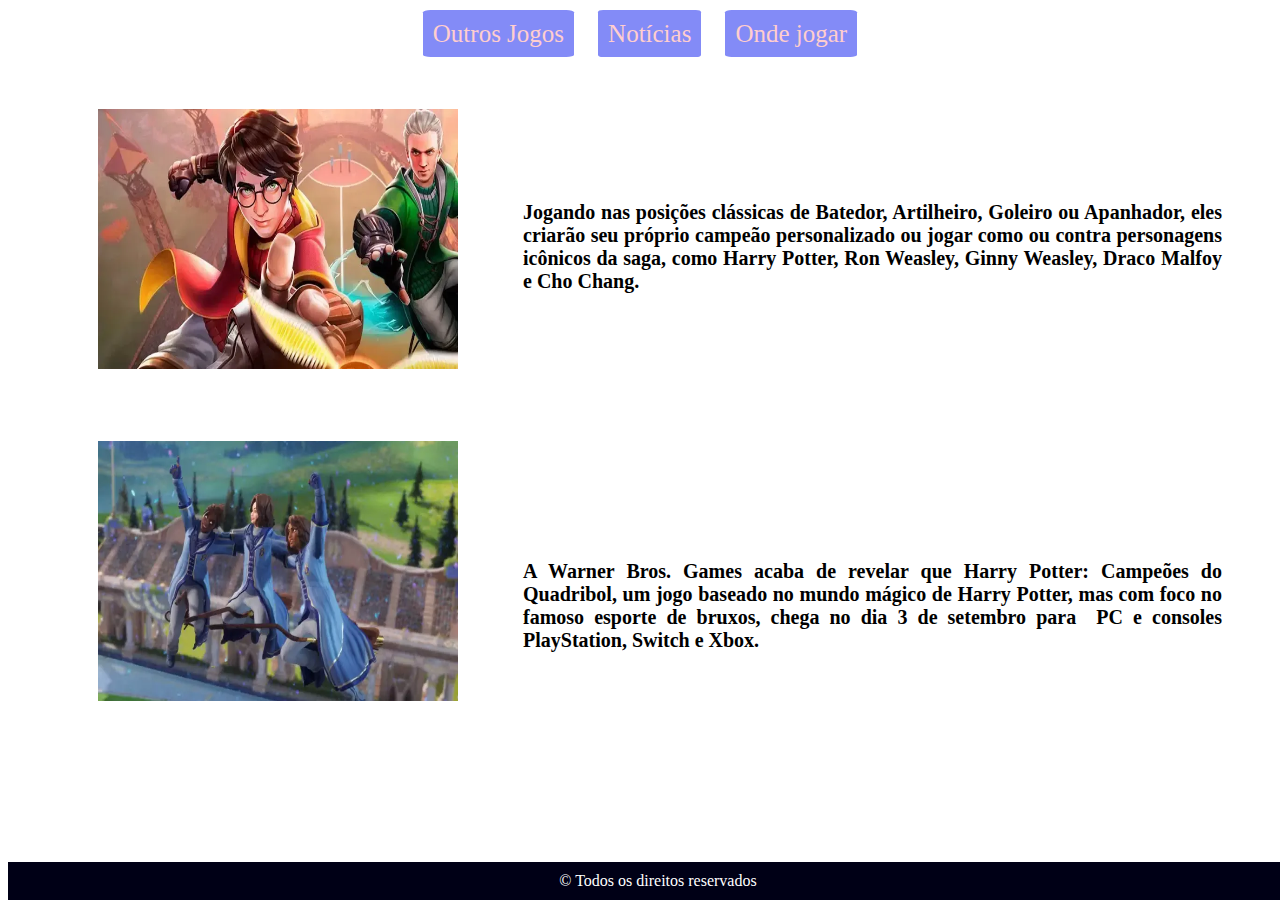
<file: index.html>
<!DOCTYPE html>
<html lang="pt-bt">
<head>
    <meta charset="UTF-8">
    <meta http-equiv="X-UA-Compatible" content="IE=edge">
    <meta name="viewport" content="width=device-width, initial-scale=1.0">
    <link rel="stylesheet" href="style.css">
    <title>Notícias</title>
</head>
<body>
    <ul>
        <li><a href="./index2.html">Outros Jogos</a></li>
        <li><a href="./index.html">Notícias</a></li>
        <li><a href="#">Onde jogar</a></li>
    </ul>
    
    <div class="part1">
        <p>
            <img src="jogo2.webp" alt="Uma das capas do jogo Campeões de Quadribol, com Harry Potter e Draco Malfoy">
        </p>
        
        <h1>
        Jogando nas posições clássicas de Batedor, Artilheiro, Goleiro ou Apanhador, eles criarão seu próprio campeão personalizado ou jogar como ou contra personagens icônicos da saga, como Harry Potter, Ron Weasley, Ginny Weasley, Draco Malfoy e Cho Chang.
        </h1>
    </div>

    <div class="part2">
        <p>
            <img src="jogo3.webp" alt="Uma das capas do jogo Campeões de Quadribol, com tres jogadores em estadio">
        </p>

        <h2>
            A Warner Bros. Games acaba de revelar que Harry Potter: Campeões do Quadribol, um jogo baseado no mundo mágico de Harry Potter, mas com foco no famoso esporte de bruxos, chega no dia 3 de setembro para  PC e consoles PlayStation, Switch e Xbox.
        </h2>
    </div>

    <footer>&copy Todos os direitos reservados</footer>
</body>
</html>
</file>
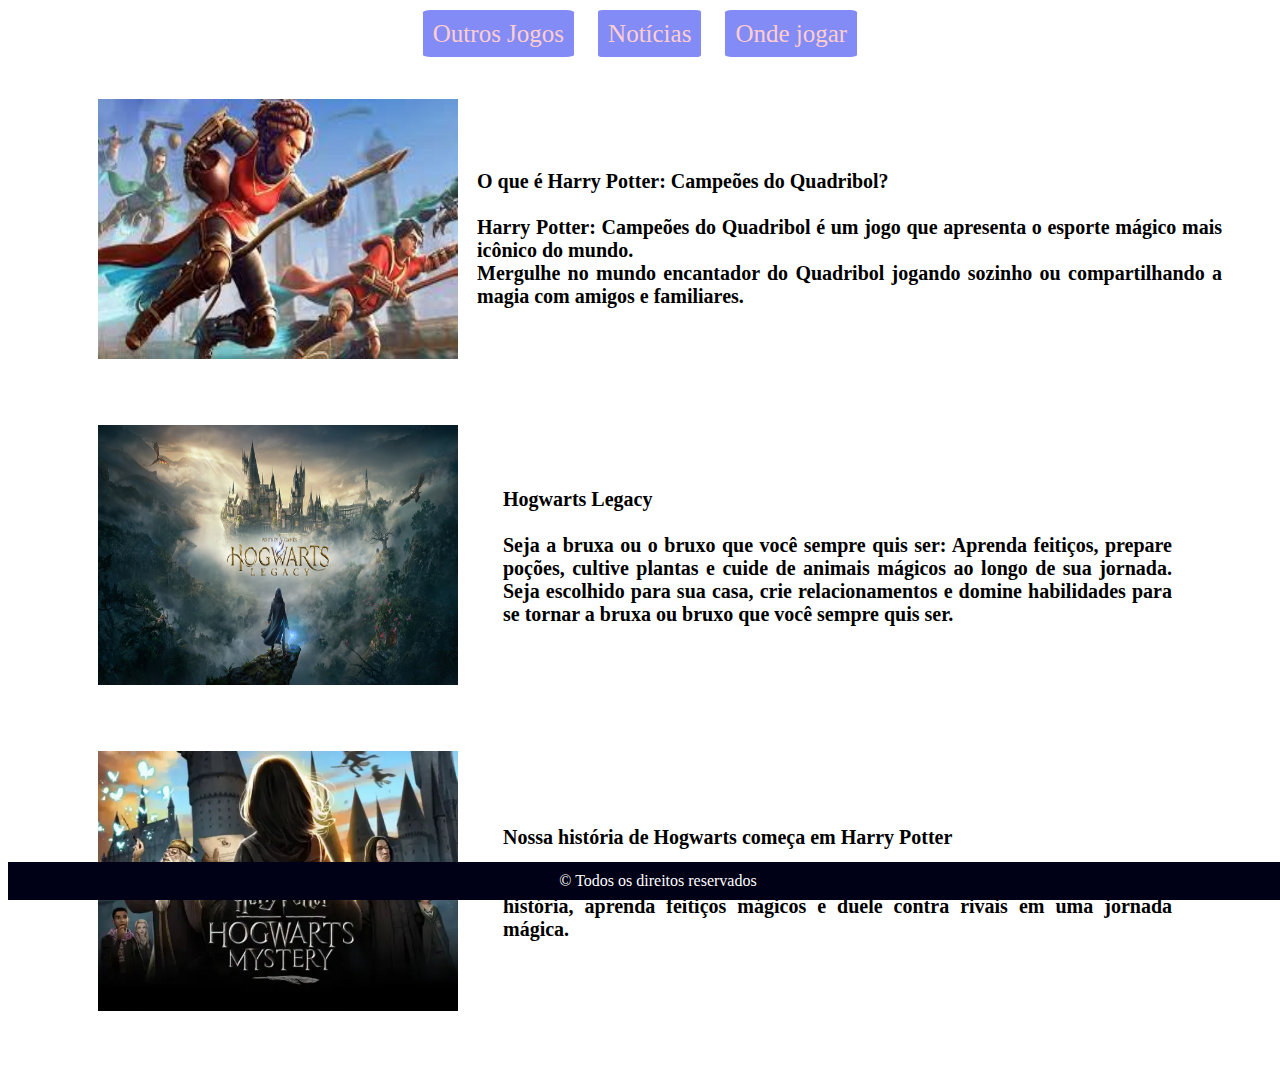
<file: index2.html>
<!DOCTYPE html>
<html lang="pt-bt">
<head>
    <meta charset="UTF-8">
    <meta http-equiv="X-UA-Compatible" content="IE=edge">
    <meta name="viewport" content="width=device-width, initial-scale=1.0">
    <title>Outros jogos</title>
    <link rel="stylesheet" href="style2.css">
</head>
<body>
    <ul>
        <li><a href="./index2.html">Outros Jogos</a></li>
        <li><a href="./index.html">Notícias</a></li>
        <li><a href="#">Onde jogar</a></li>
    </ul>

    <div class="bloco1">
        <p> 
            <img class="capaquadribol" src="./jogo.jpg" alt="capa principal do jogo Campeões do Quadribol">
        </p>

        <h1>O que é Harry Potter: Campeões do Quadribol? <br><br>
            Harry Potter: Campeões do Quadribol é um jogo que apresenta o esporte mágico mais icônico do mundo.<br>
            Mergulhe no mundo encantador do Quadribol jogando sozinho ou compartilhando a magia com amigos e familiares.
        </h1>
    </div>

    <div class="bloco2">
        <p>
            <img class="capalegacy" src="./legacy.jpg" alt="capa do jogo Hogwarts Legacy">
        </p>

        <h2>
            Hogwarts Legacy <br><br>
            Seja a bruxa ou o bruxo que você sempre quis ser:
            Aprenda feitiços, prepare poções, cultive plantas e cuide de animais mágicos ao longo de sua jornada. Seja escolhido para sua casa, crie relacionamentos e domine habilidades para se tornar a bruxa ou bruxo que você sempre quis ser.
        </h2>
    </div>

    <div class="bloco3">
        <p>
            <img class="capamisterio" src="./jogo4.webp" alt="capa do jogo Harry Potter: Mistério de Hogwarts">
        </p>

        <h3>
            Nossa história de Hogwarts começa em Harry Potter
            <br> <br>
            Hogwarts Mystery, sua própria aventura no Mundo Mágico. Escolha sua história, aprenda feitiços mágicos e duele contra rivais em uma jornada mágica.
        </h3>
    </div>

    <footer>&copy Todos os direitos reservados</footer>
</body>
</html>
</file>
<file: style.css>
ul {
    text-align: center;
    list-style: none;
    margin: 10px;
    padding: 10px;
}

li {
    display: inline;
    background-color: #838bf7;
    font-size: 25px;
    margin: 10px;
    padding: 10px;
    border-radius: 5%;
}


a:link {
    color: rgb(255, 206, 206);
    text-decoration: none;
}

a:visited {
    color: rgb(210, 255, 210);   
}

a:hover { /* muda quando passa o mousse*/
    color: rgb(255, 255, 185);
}

a:active { /* muda quando ja entrou naquele link*/
    color: blue;
}

footer {
    position: fixed;
    bottom: 0;
    width: 100%;
    text-align: center;
    background-color: rgb(0, 0, 22);
    padding: 10px;
    color: white;
}

img {
    float: left;
    padding: 15px;

    width: 360px;
    height: 260px;
    margin-left: 75px; 
}

h1 {
    text-align: justify;
    font-size: 20px;
    padding-top: 15px;
    padding-right: 50px;
    margin-left: 50px;
}

h2 {
    text-align: justify;
    font-size: 20px;
    padding-top: 70px;
    padding-right: 50px;
    margin-left: 50px;
}

.part1 {
    display: flex;
    flex-direction: row;
    align-items: center;
    justify-content: space-evenly;
    margin-top: 20px;
    
}

.part2 {
    display: flex;
    flex-direction: row;
    align-items: center;
    justify-content: space-evenly;
    margin-top: 10px;
    margin-bottom: 50px;
    
}
</file>
<file: style2.css>
ul {
    text-align: center;
    list-style: none;
    margin: 10px;
    padding: 10px;
}

li {
    display: inline;
    background-color: #838bf7;
    font-size: 25px;
    margin: 10px;
    padding: 10px;
    border-radius: 5%;
}

a:link {
    color: rgb(255, 206, 206);
    text-decoration: none;
}

a:visited {
    color: rgb(210, 255, 210); 
}

a:hover { /* muda quando passa o mousse*/
    color: rgb(255, 255, 185);
}

a:active { /* muda quando ja entrou naquele link*/
    color: blue;
}

footer {
    position: fixed;
    bottom: 0;
    width: 100%;
    text-align: center;
    background-color: rgb(0, 0, 22);
    padding: 10px;
    color: white;
}

img {
    padding: 15px;
    margin-left: 75px; 
}

.capaquadribol, .capalegacy, .capamisterio {
    width: 360px;
    height: 260px;
}


.bloco1 {
    display: flex;
    flex-direction: row;
    align-items: center;
    justify-content: space-evenly;
}

.bloco2 {
    display: flex;
    flex-direction: row;
    align-items: center;
    justify-content: space-evenly;
    
}

.bloco3 {
    display: flex;
    flex-direction: row;
    align-items: center;
    justify-content: space-evenly;
    margin-bottom: 30px;
}

h1 {
    text-align: justify;
    font-size: 20px;
    padding-top: 15px;
    padding-right: 50px;
    padding-left: 4px;
    margin: 10 100;
}

h2 {
    text-align: justify;
    font-size: 20px;
    padding-left: 30px;
    padding-right: 100px;
    margin: 10 200;
}

h3 {
    text-align: justify;
    font-size: 20px;
    padding-left: 30px;
    padding-right: 100px;
    margin: 10 100;
}
</file>
